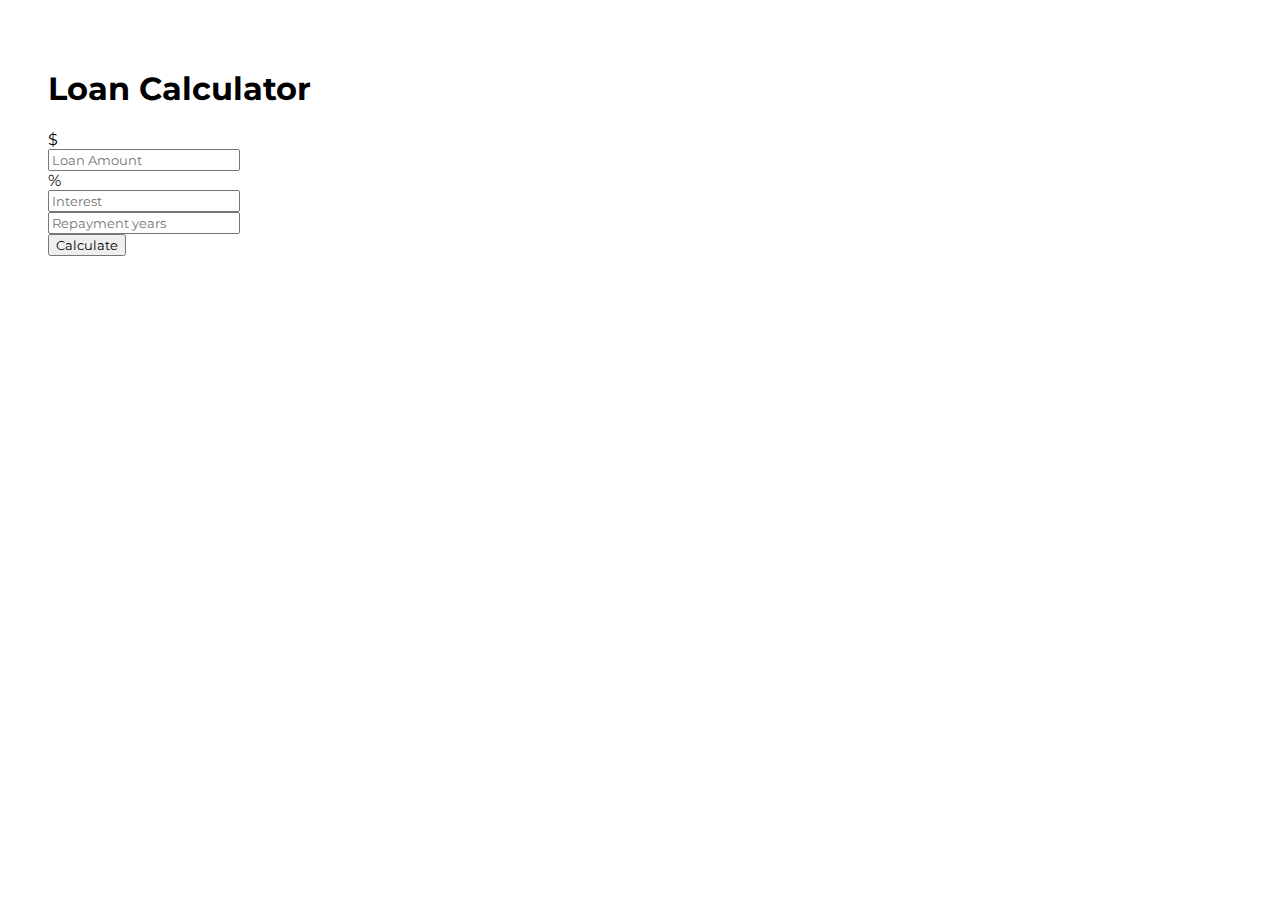
<file: loancalculator/index.html>
<!DOCTYPE html>
<html lang="en">
  <head>
    <!-- Required meta tags -->
    <meta charset="utf-8" />
    <meta
      name="viewport"
      content="width=device-width, initial-scale=1, shrink-to-fit=no"
    />

    <!-- Bootstrap CSS -->
    <link
      rel="stylesheet"
      href="https://stackpath.bootstrapcdn.com/bootstrap/4.5.0/css/bootstrap.min.css"
      integrity="sha384-9aIt2nRpC12Uk9gS9baDl411NQApFmC26EwAOH8WgZl5MYYxFfc+NcPb1dKGj7Sk"
      crossorigin="anonymous"
    />

    <title>Loan Calculator</title>
  </head>
  <link rel="stylesheet" href="styles.css" />

  <body class="bg-dark">
    <div class="container">
      <div class="row">
        <div class="col-md-6 mx-auto">
          <div class="card card-body text-center mt-5">
            <h1 class="heading pb-3">Loan Calculator</h1>
            <form id="loan-form">
              <div class="form-group">
                <div class="input-group">
                  <div class="input-group-prepend">
                    <span class="input-group-text" id="basic-addon1">$</span>
                  </div>
                  <input
                    type="number"
                    class="form-control"
                    id="amount"
                    placeholder="Loan Amount"
                  />
                </div>
              </div>
              <div class="form-group">
                <div class="input-group">
                  <div class="input-group-prepend">
                    <span class="input-group-text" id="basic-addon1">%</span>
                  </div>
                  <input
                    type="number"
                    class="form-control"
                    id="interest"
                    placeholder="Interest"
                  />
                </div>
              </div>
              <div class="form-group">
                <input
                  type="number"
                  class="form-control"
                  id="years"
                  placeholder="Repayment years"
                />
              </div>
              <div class="form-group">
                <input
                  type="submit"
                  value="Calculate"
                  class="btn btn-dark btn-block"
                />
              </div>
            </form>
            <!-- LOADER HERE -->
            <div id="loading">
              <img src="./loading.gif" alt="" />
            </div>

            <!-- RESULTS -->
            <div class="pt-4" id="results">
              <div class="form-group">
                <div class="input-group">
                  <div class="input-group-prepend">
                    <div class="input-group-text">Monthly Payment</div>
                  </div>
                  <input
                    disabled
                    type="number"
                    class="form-control"
                    name=""
                    id="monthly-payment"
                  />
                </div>
              </div>
              <div class="form-group">
                <div class="input-group">
                  <div class="input-group-prepend">
                    <div class="input-group-text">Total Payment</div>
                  </div>
                  <input
                    disabled
                    type="number"
                    class="form-control"
                    name=""
                    id="total-payment"
                  />
                </div>
              </div>
              <div class="form-group">
                <div class="input-group">
                  <div class="input-group-prepend">
                    <div class="input-group-text">Total Interest</div>
                  </div>
                  <input
                    disabled
                    type="number"
                    class="form-control"
                    name=""
                    id="total-interest"
                  />
                </div>
              </div>
            </div>
          </div>
        </div>
      </div>
    </div>
    <!-- Optional JavaScript -->
    <!-- jQuery first, then Popper.js, then Bootstrap JS -->
    <script
      src="https://code.jquery.com/jquery-3.5.1.slim.min.js"
      integrity="sha384-DfXdz2htPH0lsSSs5nCTpuj/zy4C+OGpamoFVy38MVBnE+IbbVYUew+OrCXaRkfj"
      crossorigin="anonymous"
    ></script>
    <script
      src="https://cdn.jsdelivr.net/npm/popper.js@1.16.0/dist/umd/popper.min.js"
      integrity="sha384-Q6E9RHvbIyZFJoft+2mJbHaEWldlvI9IOYy5n3zV9zzTtmI3UksdQRVvoxMfooAo"
      crossorigin="anonymous"
    ></script>
    <script
      src="https://stackpath.bootstrapcdn.com/bootstrap/4.5.0/js/bootstrap.min.js"
      integrity="sha384-OgVRvuATP1z7JjHLkuOU7Xw704+h835Lr+6QL9UvYjZE3Ipu6Tp75j7Bh/kR0JKI"
      crossorigin="anonymous"
    ></script>

    <script src="app.js"></script>
  </body>
</html>
</file>
<file: loancalculator/styles.css>
@import url("https://fonts.googleapis.com/css2?family=Montserrat:wght@500&display=swap");

#loading,
#results {
  display: none;
}

* {
  font-family: "Montserrat";
}

.card {
  padding: 40px;
  border-radius: 75px;
}
</file>
